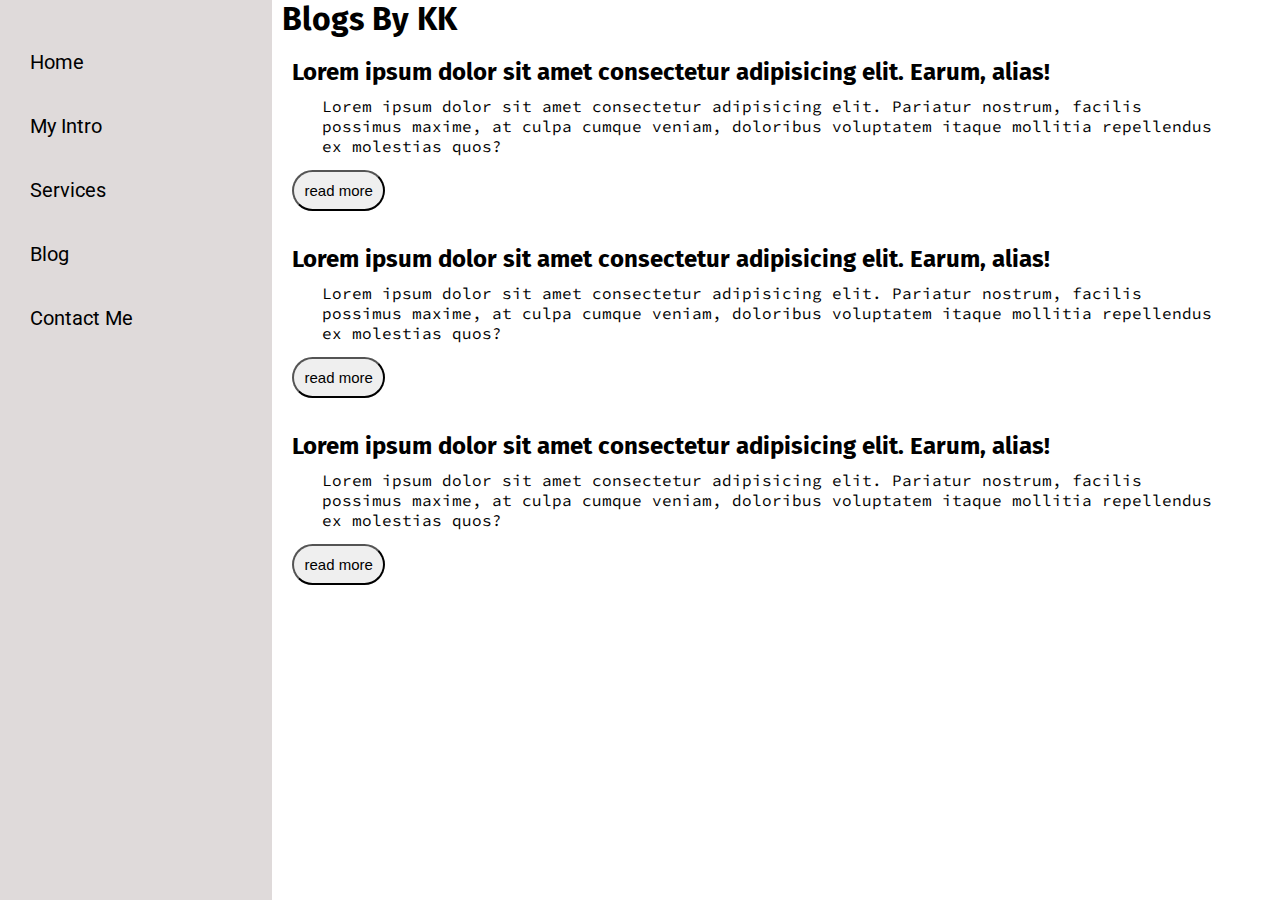
<file: blog.html>
<!DOCTYPE html>
<html lang="en">
  <head>
    <meta charset="UTF-8" />
    <meta name="viewport" content="width=device-width, initial-scale=1.0" />
    <title>Kshitish Karmakar</title>
    <link rel="stylesheet" href="css/styles.css" />
  </head>
  <body>
    <div class="container">
      <div class="sidebar">
        <nav>
          <ul>
            <li><a href="/index.html">Home</a></li>
            <li><a href="/intro.html">My Intro</a></li>
            <li><a href="/services.html">Services</a></li>
            <li><a href="/blog.html">Blog</a></li>
            <li><a href="/contact.html">Contact Me</a></li>
          </ul>
        </nav>
      </div>
      <div class="main">
        <div class="blogContainer">
          <h1>Blogs By KK</h1>
          <div class="blogItem">
            <h2>
              Lorem ipsum dolor sit amet consectetur adipisicing elit. Earum,
              alias!
            </h2>
            <p>
              Lorem ipsum dolor sit amet consectetur adipisicing elit. Pariatur
              nostrum, facilis possimus maxime, at culpa cumque veniam,
              doloribus voluptatem itaque mollitia repellendus ex molestias
              quos?
            </p>
            <button class="btn btn-sm">read more</button>
          </div>
          <div class="blogItem">
            <h2>
              Lorem ipsum dolor sit amet consectetur adipisicing elit. Earum,
              alias!
            </h2>
            <p>
              Lorem ipsum dolor sit amet consectetur adipisicing elit. Pariatur
              nostrum, facilis possimus maxime, at culpa cumque veniam,
              doloribus voluptatem itaque mollitia repellendus ex molestias
              quos?
            </p>
            <button class="btn btn-sm">read more</button>
          </div>
          <div class="blogItem">
            <h2>
              Lorem ipsum dolor sit amet consectetur adipisicing elit. Earum,
              alias!
            </h2>
            <p>
              Lorem ipsum dolor sit amet consectetur adipisicing elit. Pariatur
              nostrum, facilis possimus maxime, at culpa cumque veniam,
              doloribus voluptatem itaque mollitia repellendus ex molestias
              quos?
            </p>
            <button class="btn btn-sm">read more</button>
          </div>
          <!-- <div class="blogItem">
            <h2>
              Lorem ipsum dolor sit amet consectetur adipisicing elit. Earum,
              alias!
            </h2>
            <p>
              Lorem ipsum dolor sit amet consectetur adipisicing elit. Pariatur
              nostrum, facilis possimus maxime, at culpa cumque veniam,
              doloribus voluptatem itaque mollitia repellendus ex molestias
              quos?
            </p>
            <button class="btn btn-sm">read more</button>
          </div> -->
        </div>
      </div>
    </div>
  </body>
</html>
</file>
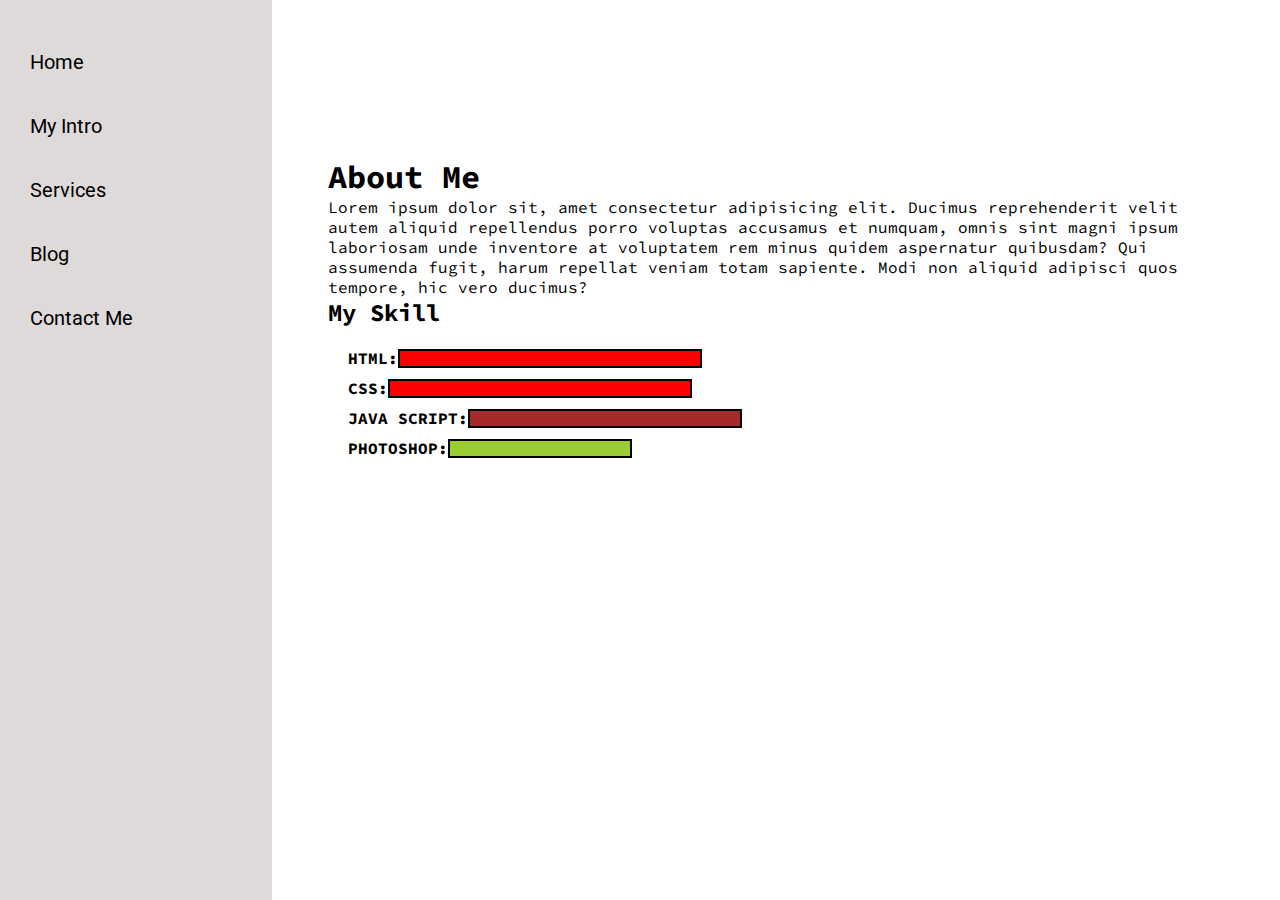
<file: intro.html>
<!DOCTYPE html>
<html lang="en">
  <head>
    <meta charset="UTF-8" />
    <meta name="viewport" content="width=device-width, initial-scale=1.0" />
    <title>Kshitish Karmakar</title>
    <link rel="stylesheet" href="css/styles.css" />
  </head>
  <body>
    <div class="container">
      <div class="sidebar">
        <nav>
          <ul>
            <li><a href="/index.html">Home</a></li>
            <li><a href="/intro.html">My Intro</a></li>
            <li><a href="/services.html">Services</a></li>
            <li><a href="/blog.html">Blog</a></li>
            <li><a href="/contact.html">Contact Me</a></li>
          </ul>
        </nav>
      </div>
      <div class="main">
        <div class="infoContainer">
          <div class="devInfo">
            <h1>About Me</h1>
            <p>
              Lorem ipsum dolor sit, amet consectetur adipisicing elit. Ducimus
              reprehenderit velit autem aliquid repellendus porro voluptas
              accusamus et numquam, omnis sint magni ipsum laboriosam unde
              inventore at voluptatem rem minus quidem aspernatur quibusdam? Qui
              assumenda fugit, harum repellat veniam totam sapiente. Modi non
              aliquid adipisci quos tempore, hic vero ducimus?
            </p>
            <h2>My Skill</h2>
            <div class="skillContainer">
              <div class="skillItem">
                HTML:
                <div class="skill psnt100"></div>
              </div>
              <div class="skillItem">
                CSS:
                <div class="skill psnt100"></div>
              </div>
              <div class="skillItem">
                JAVA SCRIPT:
                <div class="skill psnt90"></div>
              </div>
              <div class="skillItem">
                PHOTOSHOP:
                <div class="skill psnt60"></div>
              </div>
            </div>
          </div>
          <!-- <div class="devPic">
            <img src="images/dev.png" alt="Kshitish Karmakar" />
          </div> -->
        </div>
      </div>
    </div>
  </body>
</html>
</file>
<file: css/styles.css>
@import url("https://fonts.googleapis.com/css2?family=Fira+Sans&family=Poppins:wght@400;700&family=Roboto&display=swap");
@import url("https://fonts.googleapis.com/css2?family=Fira+Sans&family=Poppins:wght@400;700&family=Roboto&family=Source+Code+Pro:wght@300&display=swap");
* {
  margin: 0;
  padding: 0;
}
.sidebar {
  background-color: rgb(223, 218, 218);
  width: 450px;
  height: 100vh;
  font-family: "Fira Sans", sans-serif;
  font-family: "Poppins", sans-serif;
  font-family: "Roboto", sans-serif;
}
.sidebar nav {
  padding: 30px;
}
.sidebar nav li {
  list-style-type: none;
  font-size: 20px;
  padding: 20px 0px;
}
.sidebar nav li a {
  text-decoration: none;
  color: black;
}
.main {
  /* background-color: yellow; */
  width: 130vw;
}
.container {
  display: flex;
}
.infoContainer {
  /* background-color: rgb(202, 9, 128); */
  width: 70vw;
  height: 55vh;
  margin: 70px auto;
  display: flex;
  justify-content: space-around;
}
.devInfo {
  display: flex;
  justify-content: center;
  flex-direction: column;
  font-family: "Fira Sans", sans-serif;
  font-family: "Poppins", sans-serif;
  font-family: "Roboto", sans-serif;
  font-family: "Source Code Pro", monospace;
}
.hello {
  font-size: 40px;
}
.name {
  font-size: 30px;
  font-weight: bold;
  font-family: "Fira Sans", sans-serif;
}
.about {
  font-size: 20px;
}
.moreAbout {
  font-size: 15px;
  font-family: "Fira Sans", sans-serif;
  margin-top: 15px;
}
.buttons {
  margin-top: 30px;
}
.buttons button {
  padding: 10px;
  border-radius: 20px;
  color: whitesmoke;
  background-color: blueviolet;
  font-weight: bold;
  font-size: 12px;
  margin: 0px 10px;
  cursor: pointer;
}
.buttons button:hover {
  color: blueviolet;
  background-color: whitesmoke;
}
.devPic img {
  width: 220px;
  height: 55vh;
}
.contactForm {
  font-family: "Fira Sans", sans-serif;
  padding: 144px 34px;
}
.contactForm h1 {
  font-family: "Source Code Pro", monospace;
  text-align: center;
}
.contactForm form div {
  padding: 10px 0px;
  display: flex;
  flex-direction: column;
}
#emailHelp {
  font-size: 10px;
  color: rgb(62, 8, 8);
  margin: 4px 5px;
}
/* .form-check {
  flex-direction: row;
}
.form-check input {
} */
.btn {
  font-size: 15px;
  padding: 10px;
  margin: 14px 0px;
  border-radius: 25px;
  cursor: pointer;
}
.btn:hover {
  color: whitesmoke;
  background-color: blueviolet;
}
.blogItem {
  margin: 20px;
  font-family: "Fira Sans", sans-serif;
}
.blogContainer h1 {
  font-family: "Fira Sans", sans-serif;
  margin: 0px 10px;
}
.blogItem h2 {
  margin: 10px 0px;
}
.blogItem p {
  margin: 0px 30px;
  font-family: "Source Code Pro", monospace;
}
.skillContainer {
  padding: 15px;
}
.skillItem {
  display: flex;
  padding: 5px;
  align-items: center;
  font-weight: bold;
}
.skill {
  width: 300px;
  height: 15px;
  background-color: red;
  border: 2px solid black;
}
.psnt100 {
  width: 300px;
}
.psnt90 {
  width: 270px;
  background-color: brown;
}
.psnt60 {
  width: 180px;
  background-color: yellowgreen;
}

/* @media (max-width: 500){

} */
</file>
